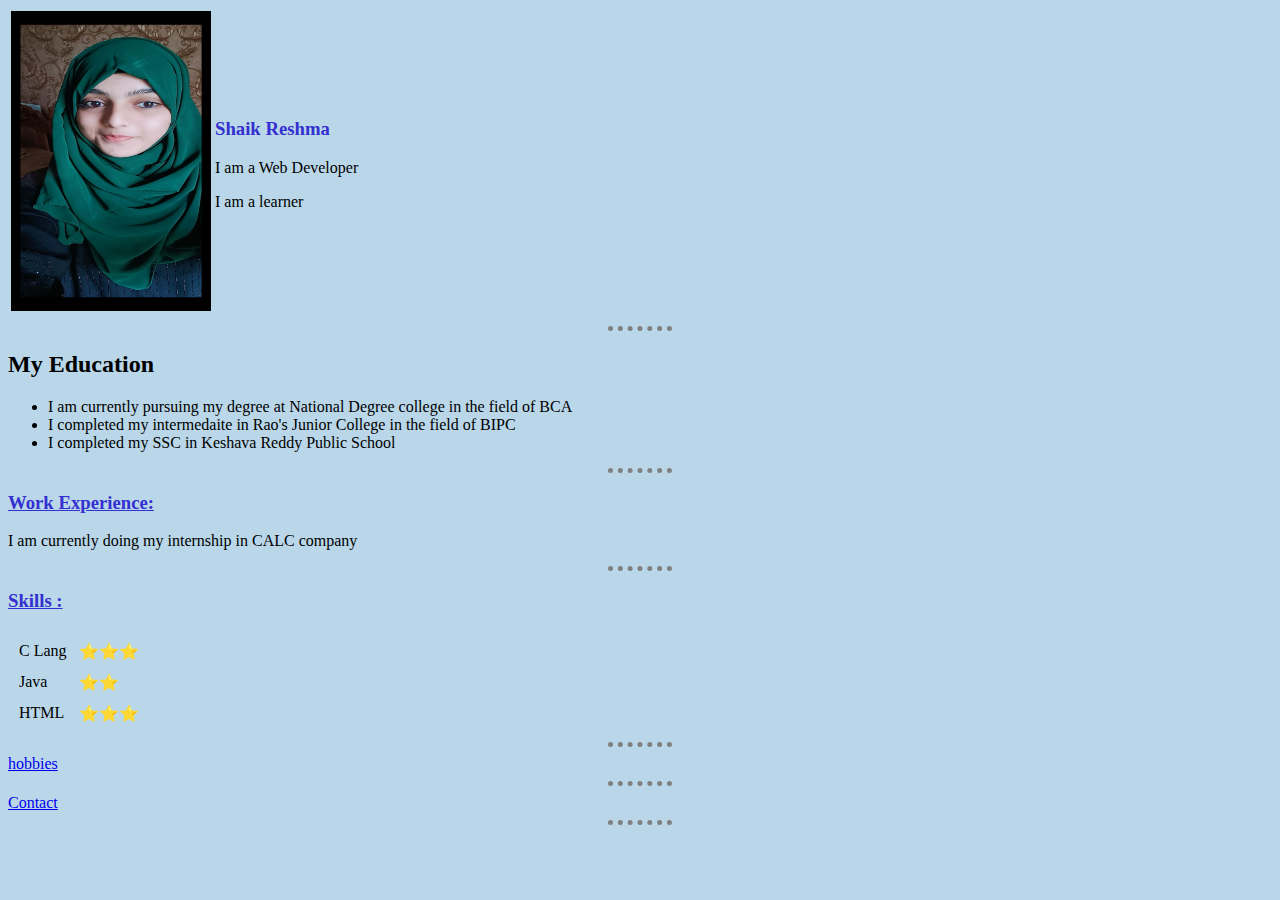
<file: index.html>
<!DOCTYPE html>
<html>
  <head>
    <meta charset="utf-8">
    <title>Reshma's Personal Site</title>
    <link rel="stylesheet" href="css/style.css">
  </head>
  <body>
    <table>
      <td> <img src="Images/Reshma.jpg" width="200" height="300">
</td>
<td>
  <h3> Shaik Reshma</h3>
  <p>I am a Web Developer</p>
  <p>I am a learner</p></td>
    </table>
    <hr>
    <h2>My Education</h2>
    <ul>
      <li> I am currently pursuing my degree at National Degree college in the field of BCA</li>
      <li> I completed my intermedaite in Rao's Junior College in the field of BIPC</li>
      <li> I completed my SSC in Keshava Reddy Public School</li>
    </ul>
    <hr>
    <h3><u>Work Experience: </u></h3>
    <p>I am currently doing my internship in CALC company</p>
    <hr>
    <h3><u>Skills :</u></h3>
      <table cellspacing="10">
        <tr>
           <td>C Lang</td>
           <td>⭐⭐⭐</td>
      </tr>
      <tr>
           <td>Java</td>
           <td>⭐⭐</td>
      </tr>
      <tr>
          <td>HTML</td>
          <td>⭐⭐⭐</td>
      </tr>
    </table>
    <hr>
    <a href="hobbies.html">hobbies</a>
    <hr>
      <a href="Contact.html">Contact</a>
 <hr>
  </body>
</html>
</file>
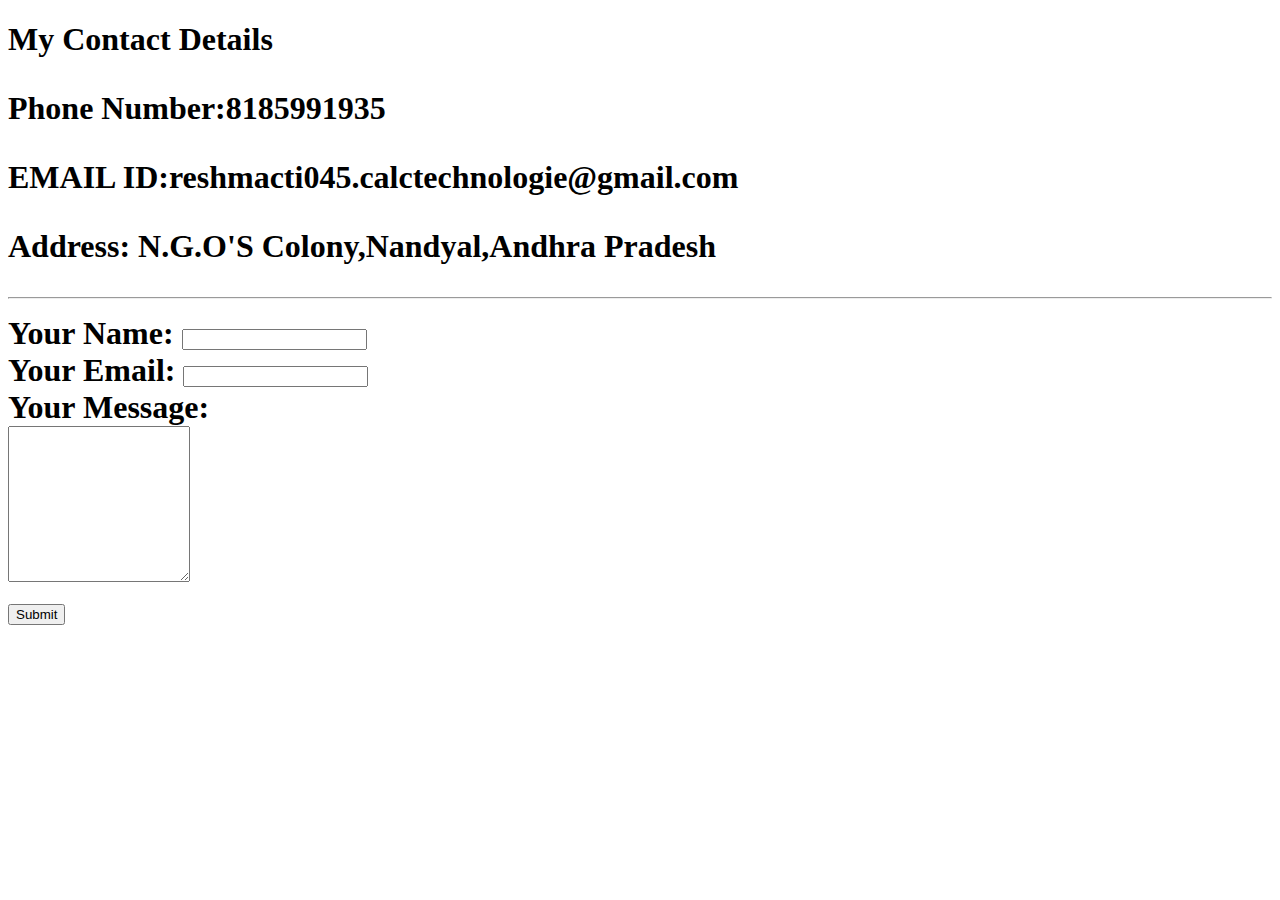
<file: Contact.html>
<!DOCTYPE html>
<html>
  <head>
    <meta charset="utf-8">
    <title>Contact Me</title>
  </head>
  <body>
    <h1>My Contact Details<h1>
      <p>Phone Number:8185991935</p>
      <p>EMAIL ID:reshmacti045.calctechnologie@gmail.com</p>
      <p>Address: N.G.O'S Colony,Nandyal,Andhra Pradesh</p>
      <hr>
    <form action="mailto:reshmacti045.calctechnologie@gmail.com" method="post" enctype="text/plain">
     <label>Your Name:</label>
     <input type="text" name="yourName"value=""><br>
     <label>Your Email:</label>
     <input type="email" name="yourEmail" value=""><br>
     <label>Your Message:</label><br>
     <textarea name="yourMessage" rows="10" cols"30"></textarea><br>
     <input type="submit" name="">
     </form>
  </body>
</html>
</file>
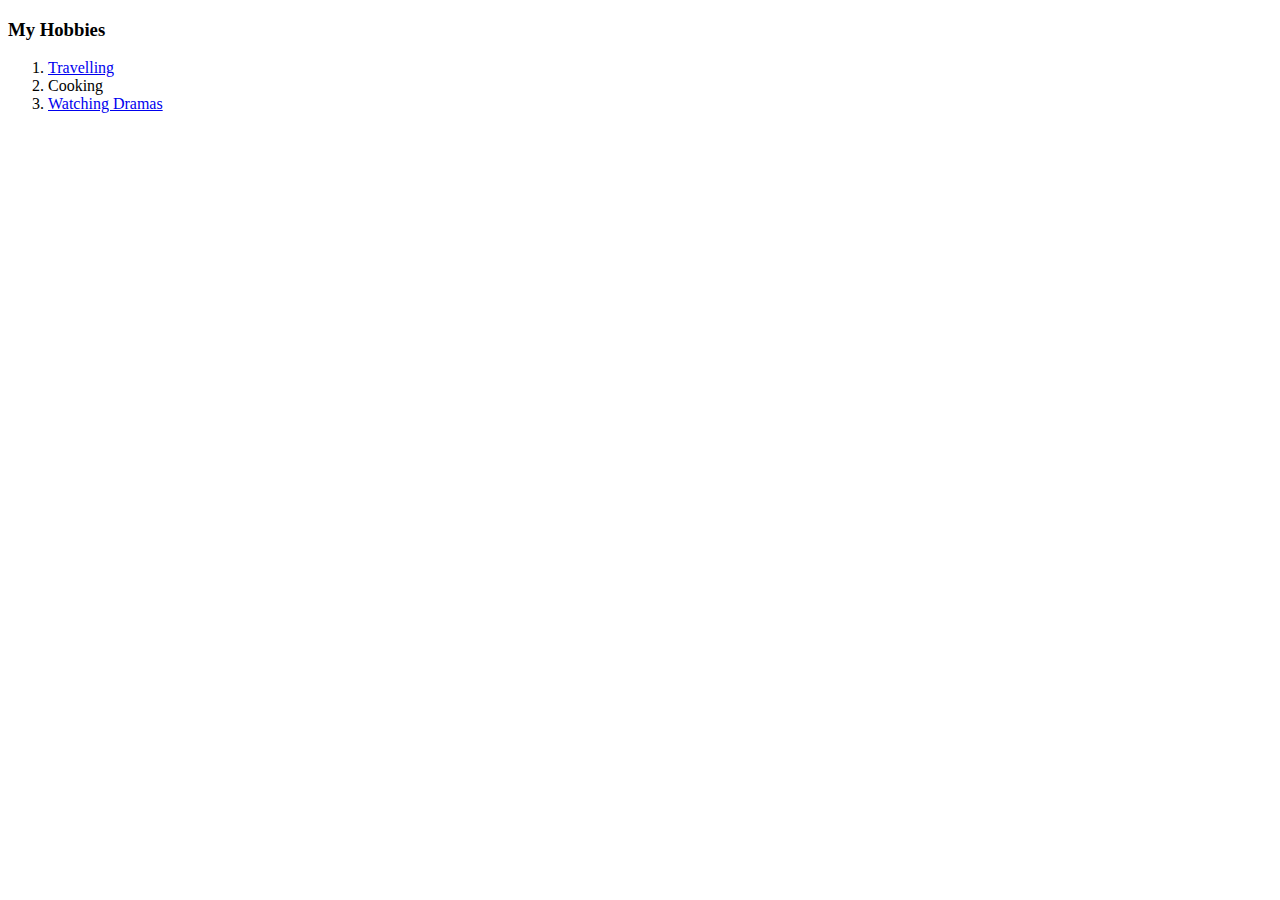
<file: hobbies.html>
<!DOCTYPE html>
<html>
  <head>
    <meta charset="utf-8">
    <title>My Hobbies</title>
  </head>
  <body>
    <h3>My Hobbies</h3>
       <ol>
         <li><a href="https://www.youtube.com/watch?v=84e9JjFp1KA&t=275s">Travelling</a></li>
         <li>Cooking</li>
         <li><a href="https://www.youtube.com/watch?v=fa89NxhAKis">Watching Dramas</a></li>
         </ol>
  </body>
</html>
</file>
<file: css/style.css>
body{
  background-color:#BAD7E9;
}
h1{
  color:#3F0071;
}
h3{
  color:#332FD0;
}
hr{
  border-style:none;
  border-top-style:dotted;
  border-color:grey;
  border-width:5px;
  width:5%;
}
</file>
